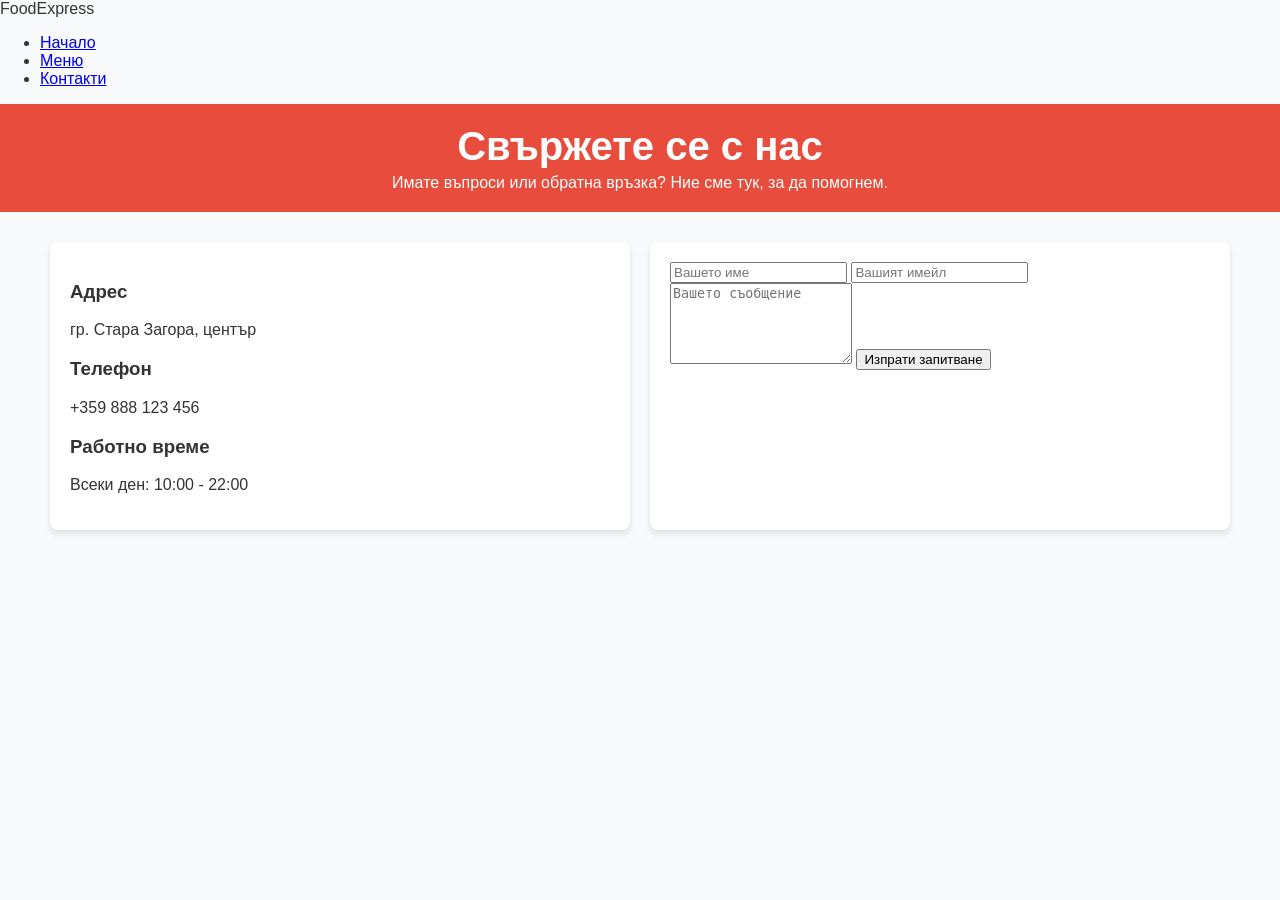
<file: contacts.html>
<!DOCTYPE html>
<html lang="bg">
<head>
    <meta charset="UTF-8">
    <title>Контакти - FoodExpress</title>
    <link rel="stylesheet" href="style.css">
</head>
<body>
    <nav>
        <div class="logo">FoodExpress</div>
        <ul>
            <li><a href="index.html">Начало</a></li>
            <li><a href="menu.html">Меню</a></li>
            <li><a href="contacts.html">Контакти</a></li>
        </ul>
    </nav>

    <header>
        <h1>Свържете се с нас</h1>
        <p>Имате въпроси или обратна връзка? Ние сме тук, за да помогнем.</p>
    </header>

    <main class="contact-container">
        <section class="contact-info">
            <div class="card">
                <h3>Адрес</h3>
                <p>гр. Стара Загора, център</p>
            </div>
            <div class="card">
                <h3>Телефон</h3>
                <p>+359 888 123 456</p>
            </div>
            <div class="card">
                <h3>Работно време</h3>
                <p>Всеки ден: 10:00 - 22:00</p>
            </div>
        </section>

        <section class="contact-form-section">
            <form class="contact-form">
                <input type="text" placeholder="Вашето име" required>
                <input type="email" placeholder="Вашият имейл" required>
                <textarea placeholder="Вашето съобщение" rows="5" required></textarea>
                <button type="submit">Изпрати запитване</button>
            </form>
        </section>
    </main>

    <script src="script.js"></script>
</body>
</html>
</file>
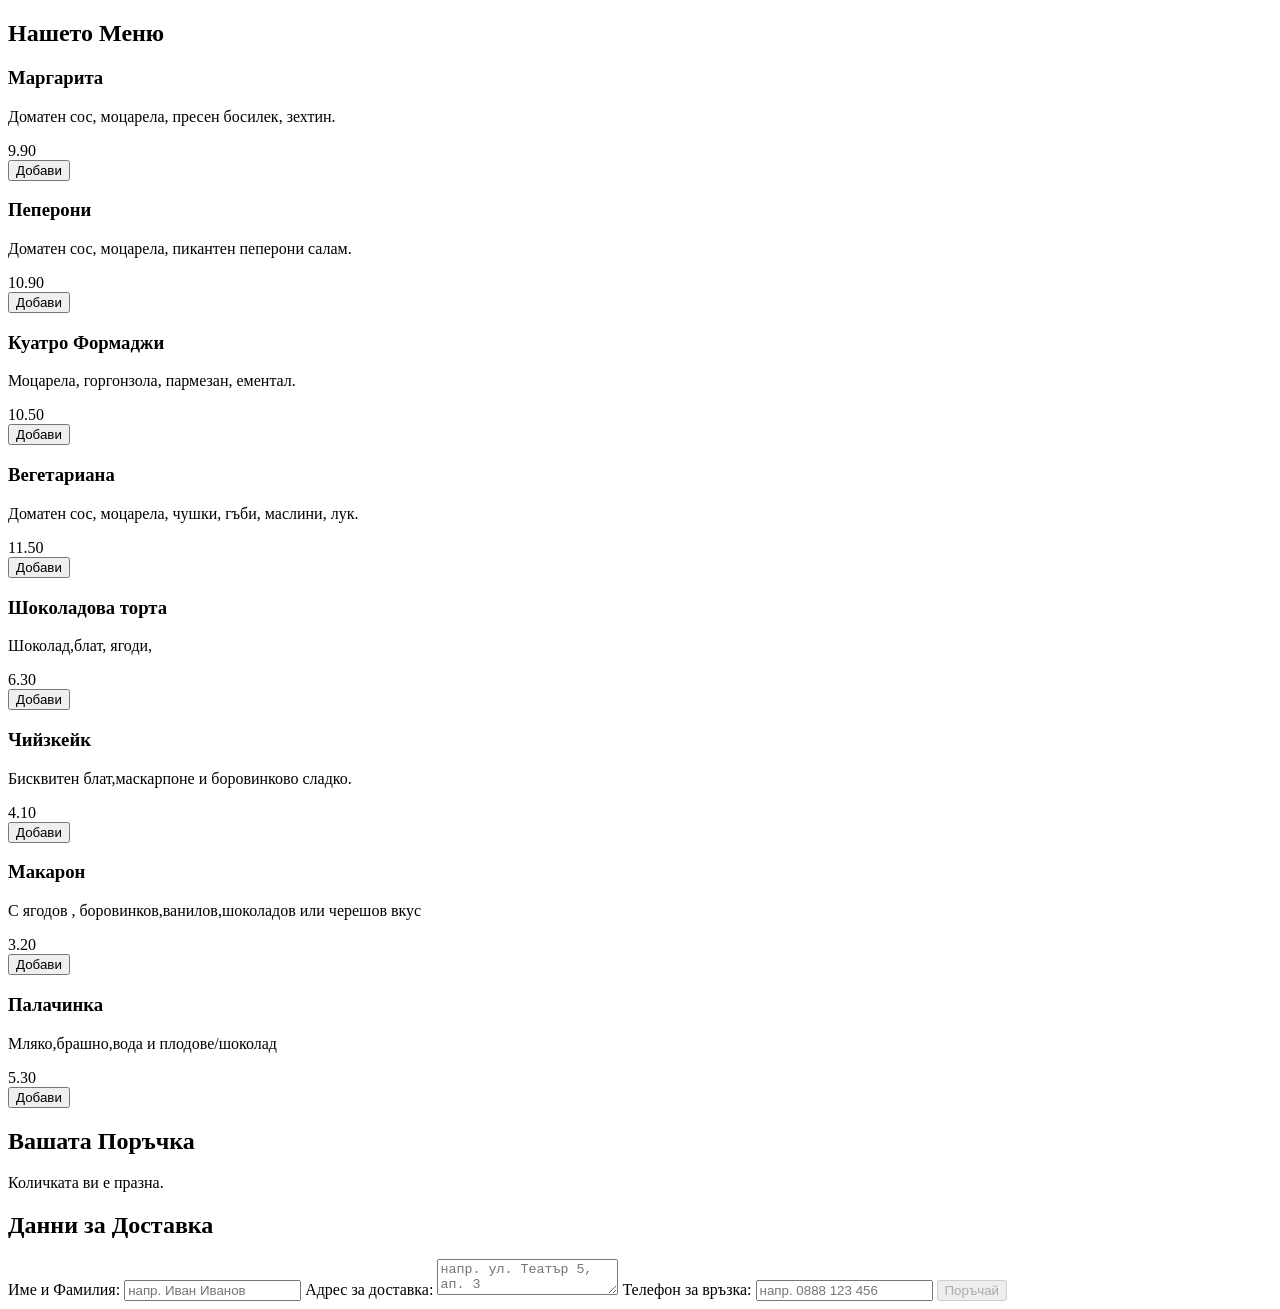
<file: somthing.html>
<!DOCTYPE html>
<html lang="bg">
<head>
    <meta charset="UTF-8">
    <meta name="viewport" content="width=device-width, initial-scale=1.0">
<main>
    <section id="menu">
        <h2>Нашето Меню</h2>
        
        <div class="pizza-item" data-id="1">
            <div class="pizza-info">
                <h3>Маргарита</h3>
                <p>Доматен сос, моцарела, пресен босилек, зехтин.</p>
            </div>
            <div class="pizza-price">9.90</div>
            <button class="add-to-cart">Добави</button>
        </div>

        <div class="pizza-item" data-id="2">
            <div class="pizza-info">
                <h3>Пеперони</h3>
                <p>Доматен сос, моцарела, пикантен пеперони салам.</p>
            </div>
            <div class="pizza-price">10.90 </div>
            <button class="add-to-cart">Добави</button>
        </div>

        <div class="pizza-item" data-id="3">
            <div class="pizza-info">
                <h3>Куатро Формаджи</h3>
                <p>Моцарела, горгонзола, пармезан, ементал.</p>
            </div>
            <div class="pizza-price">10.50</div>
            <button class="add-to-cart">Добави</button>
        </div>

        <div class="pizza-item" data-id="4">
            <div class="pizza-info">
                <h3>Вегетариана</h3>
                <p>Доматен сос, моцарела, чушки, гъби, маслини, лук.</p>
            </div>
            <div class="pizza-price">11.50</div>
            <button class="add-to-cart">Добави</button>
        </div>
                <div class="pizza-item" data-id="4">
            <div class="pizza-info">
                <h3>Шоколадова торта</h3>
                <p>Шоколад,блат, ягоди,</p>
            </div>
            <div class="pizza-price">6.30</div>
            <button class="add-to-cart">Добави</button>
        </div>
        <div class="pizza-item" data-id="5">
            <div class="pizza-info">
                <h3>Чийзкейк</h3>
                <p>Бисквитен блат,маскарпоне и боровинково сладко.</p>
            </div>
            <div class="pizza-price">4.10</div>
            <button class="add-to-cart">Добави</button>
        </div>
        <div class="pizza-item" data-id="6">
            <div class="pizza-info">
                <h3>Макарон</h3>
                <p>С ягодов , боровинков,ванилов,шоколадов или черешов вкус</p>
            </div>
            <div class="pizza-price">3.20</div>
            <button class="add-to-cart">Добави</button>
        </div>
        <div class="pizza-item" data-id="7">
            <div class="pizza-info">
                <h3>Палачинка</h3>
                <p>Мляко,брашно,вода и плодове/шоколад</p>
            </div>
            <div class="pizza-price">5.30</div>
            <button class="add-to-cart">Добави</button>
        </div>
    </section>

    <section id="cart">
        <h2>Вашата Поръчка</h2>
        <p id="empty-cart-msg">Количката ви е празна.</p>
        <ul id="cart-items">
            </ul>
        <div id="cart-total-container" style="display: none;">
            Общо: <span id="cart-total">0.00</span> лв.
        </div>
    </section>

    <section id="checkout">
        <h2>Данни за Доставка</h2>
        <form id="order-form">
            <label for="name">Име и Фамилия:</label>
            <input type="text" id="name" name="name" required placeholder="напр. Иван Иванов">

            <label for="address">Адрес за доставка:</label>
            <textarea id="address" name="address" required placeholder="напр. ул. Театър 5, ап. 3"></textarea>

            <label for="phone">Телефон за връзка:</label>
            <input type="tel" id="phone" name="phone" required placeholder="напр. 0888 123 456">

            <button type="submit" id="place-order-llll" disabled>Поръчай</button>
        </form>
    </section>
</main>
</head>
</file>
<file: style.css>
body {
            font-family: 'Segoe UI', Tahoma, Geneva, Verdana, sans-serif;
            margin: 0;
            padding: 0;
            background-color: #f8f9fa;
            color: #333;
        }

        header {
            background-color: #e74c3c;
            color: white;
            padding: 20px;
            text-align: center;
        }

        header h1 {
            margin: 0;
            font-size: 2.5em;
        }

        header p {
            margin: 5px 0 0;
            font-weight: 300;
        }

        main {
            display: flex;
            flex-wrap: wrap;
            padding: 20px;
            max-width: 1200px;
            margin: 0 auto;
        }

        section {
            background-color: white;
            padding: 20px;
            margin: 10px;
            border-radius: 8px;
            box-shadow: 0 4px 6px rgba(0,0,0,0.1);
            flex: 1 1 300px; /* Позволява на секциите да се разширяват и свиват */
        }

        /* Меню секция */
        #menu h2, #cart h2, #checkout h2 {
            border-bottom: 2px solid #e74c3c;
            padding-bottom: 10px;
            color: #e74c3c;
        }

        .pizza-item {
            display: flex;
            justify-content: space-between;
            align-items: center;
            padding: 15px 0;
            border-bottom: 1px solid #eee;
        }

        .pizza-info h3 {
            margin: 0;
            font-size: 1.2em;
        }

        .pizza-info p {
            margin: 5px 0 0;
            font-size: 0.9em;
            color: #666;
        }

        .pizza-price {
            font-weight: bold;
            font-size: 1.1em;
            color: #2c3e50;
        }

        .add-to-cart {
            background-color: #27ae60;
            color: white;
            border: none;
            padding: 10px 15px;
            border-radius: 5px;
            cursor: pointer;
            font-weight: bold;
            transition: background-color 0.3s;
        }

        .add-to-cart:hover {
            background-color: #219150;
        }

        /* Количка секция */
        #cart ul {
            list-style: none;
            padding: 0;
        }

        #cart-items li {
            display: flex;
            justify-content: space-between;
            padding: 10px 0;
            border-bottom: 1px solid #f0f0f0;
        }

        #cart-items li span.item-total {
            font-weight: bold;
        }

        .remove-item {
            background-color: #e74c3c;
            color: white;
            border: none;
            padding: 5px 10px;
            border-radius: 3px;
            cursor: pointer;
            font-size: 0.8em;
            margin-left: 10px;
        }

        #cart-total-container {
            margin-top: 20px;
            font-size: 1.3em;
            font-weight: bold;
            text-align: right;
            border-top: 2px solid #e74c3c;
            padding-top: 10px;
        }

        #cart-total {
            color: #e74c3c;
        }

        /* Checkout секция */
        #checkout form {
            display: flex;
            flex-direction: column;
        }

        #checkout label {
            margin-top: 15px;
            font-weight: bold;
        }

        #checkout input, #checkout textarea {
            padding: 10px;
            margin-top: 5px;
            border: 1px solid #ccc;
            border-radius: 4px;
            font-family: inherit;
        }

        #checkout textarea {
            resize: vertical;
            height: 80px;
        }

        #place-order {
            margin-top: 25px;
            background-color: #e74c3c;
            color: white;
            border: none;
            padding: 15px;
            border-radius: 5px;
            font-size: 1.2em;
            font-weight: bold;
            cursor: pointer;
            transition: background-color 0.3s;
        }

        #place-order:hover {
            background-color: #c0392b;
        }

        #checkout button[disabled] {
            background-color: #bdc3c7;
            cursor: not-allowed;
        }

        footer {
            text-align: center;
            padding: 20px;
            background-color: #34495e;
            color: white;
            margin-top: 30px;
        }
</file>
